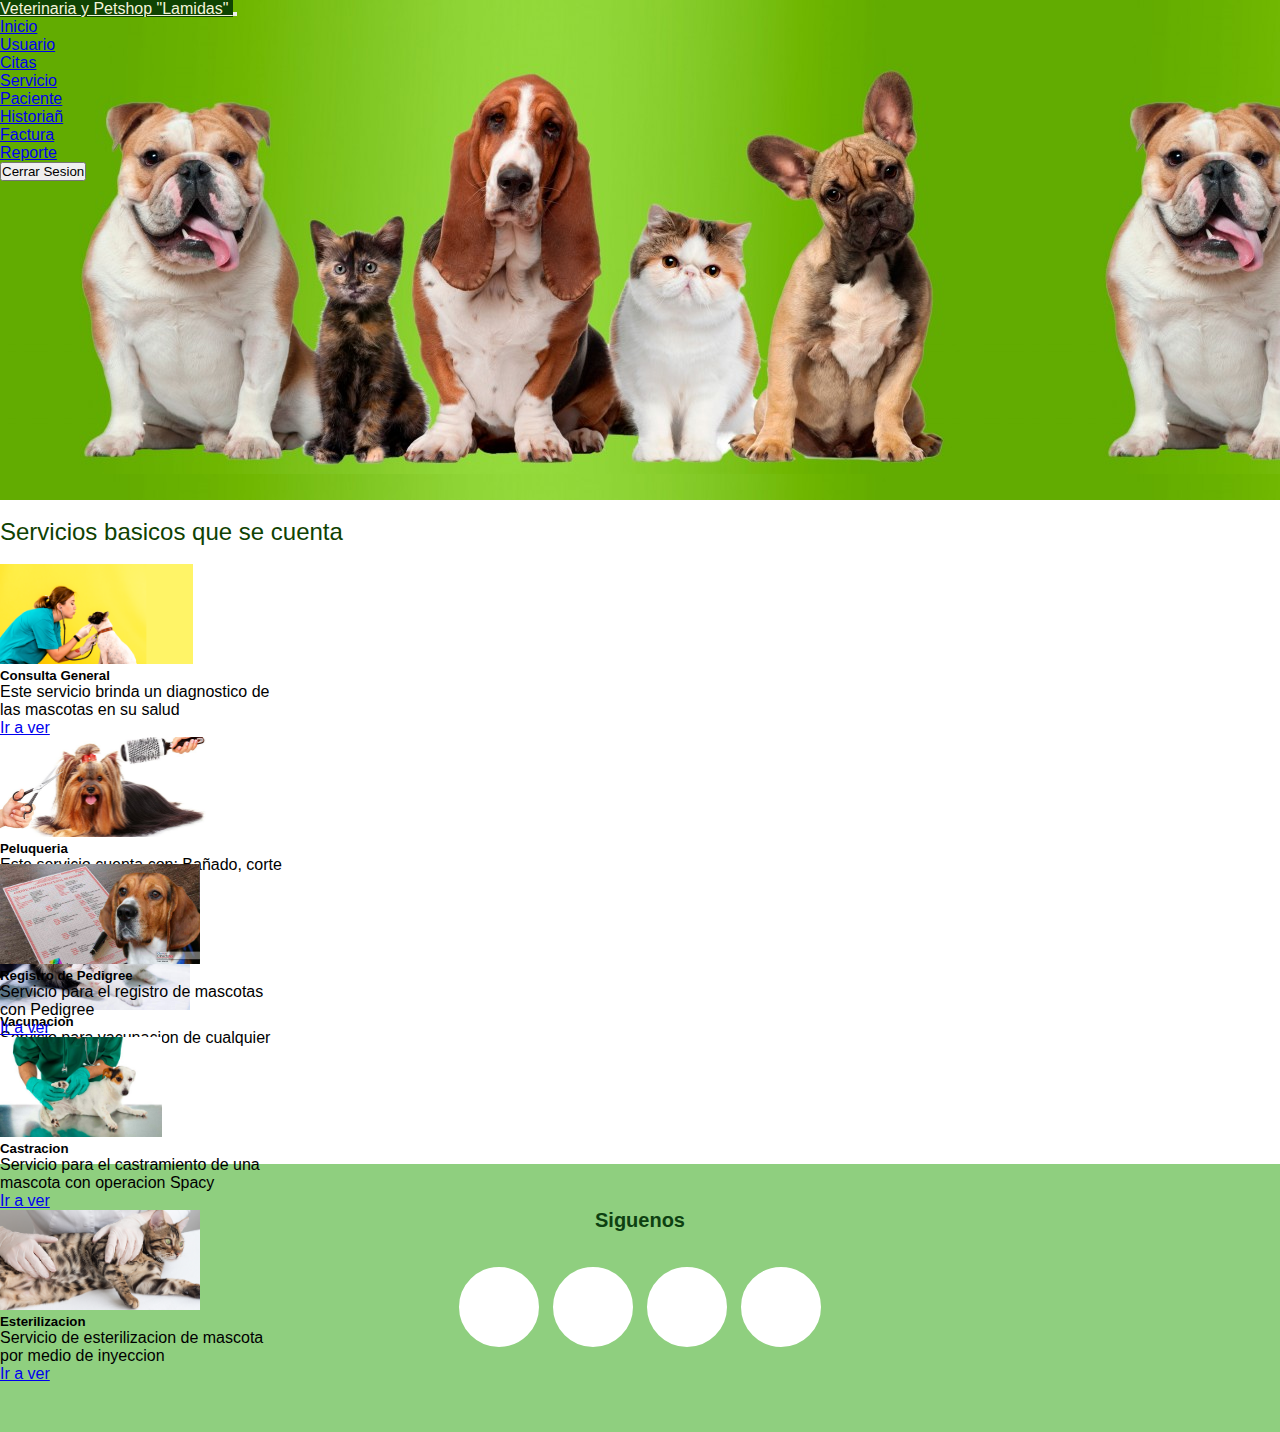
<file: proyecto/frontend/index.html>
<!DOCTYPE html>
<html lang="en">
<head>
    <meta charset="UTF-8">
    <meta http-equiv="X-UA-Compatible" content="IE=edge">
    <meta name="viewport" content="width=device-width, initial-scale=1.0">
    <title>Inicio</title>
    <link href="https://cdn.jsdelivr.net/npm/bootstrap@5.3.0-alpha1/dist/css/bootstrap.min.css" rel="stylesheet" integrity="sha384-GLhlTQ8iRABdZLl6O3oVMWSktQOp6b7In1Zl3/Jr59b6EGGoI1aFkw7cmDA6j6gD" crossorigin="anonymous">
    <link rel="stylesheet" href="./estilos.css">
    <link rel="stylesheet" href="./es_abajo.css">
    <link rel="stylesheet" href="https://use.fontawesome.com/releases/v5.6.3/css/all.css" integrity="sha384-UHRtZLI+pbxtHCWp1t77Bi1L4ZtiqrqD80Kn4Z8NTSRyMA2Fd33n5dQ8lWUE00s/" crossorigin="anonymous"> 
    <link rel="shortcut icon" href="../imagenes/logo (1).png">

</head>
<body>
    <header>
      <section>
        <nav class="navbar navbar-expand-lg bg-body-tertiary">
          <div class="container-fluid">
              <a class="navbar-brand" href="../frontend/login.html" style="background-color:rgb(16, 68, 3); width: 300px; text-align: center; color: beige;">
                  Veterinaria y Petshop "Lamidas"
                </a>
            <button class="navbar-toggler" type="button" data-bs-toggle="collapse" data-bs-target="#navbarSupportedContent" aria-controls="navbarSupportedContent" aria-expanded="false" aria-label="Toggle navigation">
              <span class="navbar-toggler-icon"></span>
            </button>
            <div class="collapse navbar-collapse" id="navbarSupportedContent">
              <ul class="navbar-nav me-auto mb-2 mb-lg-0">
                <li class="nav-item">
                  <a class="nav-link active" aria-current="page" href="../frontend/index.html">Inicio</a>
                </li>
                <li class="nav-item">
                  <a class="nav-link" href="../frontend/usuario.html">Usuario</a>
                </li>
                <li class="nav-item">
                  <a class="nav-link" href="../frontend/cita.html">Citas</a>
                </li>
                <li class="nav-item">
                  <a class="nav-link" href="../frontend/servicio.html">Servicio</a>
                </li>
                <li class="nav-item">
                  <a class="nav-link" href="../frontend/paciente.html">Paciente</a>
                </li>
                <li class="nav-item">
                  <a class="nav-link" href="../frontend/historial.html">Historiañ</a>
                </li>
                <li class="nav-item">
                  <a class="nav-link" href="../frontend/factura.html">Factura</a>
                </li>
                <li class="nav-item">
                    <a class="nav-link" href="../frontend/reporte.html">Reporte</a>
                  </li>
                  
            </div>
  <button onclick="eliminar()">Cerrar Sesion</button>
  <script src="./cerrar.js"></script>
          </div>
        </nav>
      </section>
    </header>
    <br>
    <div class="container text-center" style="color: rgb(15, 66, 2); font-family: Impact, Haettenschweiler, 'Arial Narrow Bold', sans-serif; font-size: x-large;">
      <div class="row align-items-center">
        <div class="col">

        </div>
        <div class="col">
          Servicios basicos que se cuenta
        </div>
        <div class="col">

        </div>
      </div>
    </div>
    <br>
    <div class="container text-center" style="height: 300px; color: black;">
        <div class="row align-items-center">
          <div class="col">
            <div class="card" style="width: 18rem;">
                <img src="../imagenes/consulta.png" class="card-img-top" alt="..." height="100px">
                <div class="card-body">
                  <h5 class="card-title">Consulta General</h5>
                  <p class="card-text">Este servicio brinda un diagnostico de las mascotas en su salud</p>
                  <a href="./servicio.html" class="btn btn-success">Ir a ver</a>
                </div>
            </div>
        </div>
          <div class="col">
            <div class="card" style="width: 18rem;">
                <img src="../imagenes/pelucas.jpg" class="card-img-top" alt="..." height="100px">
                <div class="card-body">
                  <h5 class="card-title">Peluqueria</h5>
                  <p class="card-text">Este servicio cuenta con: Bañado, corte de uñas, corte de pelo</p>
                  <a href="./servicio.html" class="btn btn-success">Ir a ver</a>
                </div>
            </div>
          </div>
          <div class="col">
            <div class="card" style="width: 18rem;">
                <img src="../imagenes/vacunacion.jpg" class="card-img-top" alt="..."height="100px">
                <div class="card-body">
                  <h5 class="card-title">Vacunacion</h5>
                  <p class="card-text">Servicio para vacunacion de cualquier tipo, para todo animal</p>
                  <a href="./servicio.html" class="btn btn-success">Ir a ver</a>
                </div>
            </div>          </div>
        </div>
      </div>
      <div class="container text-center" style="height: 300px; color: black;">
        <div class="row align-items-center">
          <div class="col">
            <div class="card" style="width: 18rem;">
                <img src="../imagenes/pedi.jpg" class="card-img-top" alt="..." height="100px">
                <div class="card-body">
                  <h5 class="card-title">Registro de Pedigree</h5>
                  <p class="card-text">Servicio para el registro de mascotas con Pedigree</p>
                  <a href="./servicio.html" class="btn btn-success">Ir a ver</a>
                </div>
            </div>
          </div>
          <div class="col">
            <div class="card" style="width: 18rem;">
                <img src="../imagenes/cast.jpg" class="card-img-top" alt="..." height="100px">
                <div class="card-body">
                  <h5 class="card-title">Castracion</h5>
                  <p class="card-text">Servicio para el castramiento de una mascota con operacion Spacy</p>
                  <a href="./servicio.html" class="btn btn-success">Ir a ver</a>
                </div>
            </div>
          </div>
          <div class="col">
            <div class="card" style="width: 18rem;">
                <img src="../imagenes/este.png" class="card-img-top" alt="..." height="100px">
                <div class="card-body">
                  <h5 class="card-title">Esterilizacion</h5>
                  <p class="card-text">Servicio de esterilizacion de mascota por medio de inyeccion</p>
                  <a href="./servicio.html" class="btn btn-success">Ir a ver</a>
                </div>
            </div>
          </div>
        </div>
      </div>

    <footer class ="pie-pagina">
        <div class="group-1">
          <div class="box">
          </div>
          <div class="box">
              <h2>Siguenos</h2>
              <div class="red-social">
                <ul>
                  <li>
                    <a href="" target="_blank"><i class="fab fa-facebook-f icon"></i>    </a>
                  </li>
                  <li>
                    <a href=""  target="_blank"><i class="fab fa-twitter icon"></i></a>
                  </li>
                  <li>
                    <a href="" target="_blank"><i class="fab fa-whatsapp icon"></i></a></li>
                  <li>
                    <a href="" target="_blank"><i class="fab fa-instagram icon"></i></a></li>
                </ul>
              </div>
          </div>
          <div class="box">
          </div>
        </div>
        
        <script src="https://cdn.jsdelivr.net/npm/@popperjs/core@2.9.2/dist/umd/popper.min.js" integrity="sha384-IQsoLXl5PILFhosVNubq5LC7Qb9DXgDA9i+tQ8Zj3iwWAwPtgFTxbJ8NT4GN1R8p" crossorigin="anonymous"></script>
    <script src="https://cdn.jsdelivr.net/npm/bootstrap@5.3.0-alpha1/dist/js/bootstrap.bundle.min.js" integrity="sha384-w76AqPfDkMBDXo30jS1Sgez6pr3x5MlQ1ZAGC+nuZB+EYdgRZgiwxhTBTkF7CXvN" crossorigin="anonymous"></script>
</body>
</html>
</file>
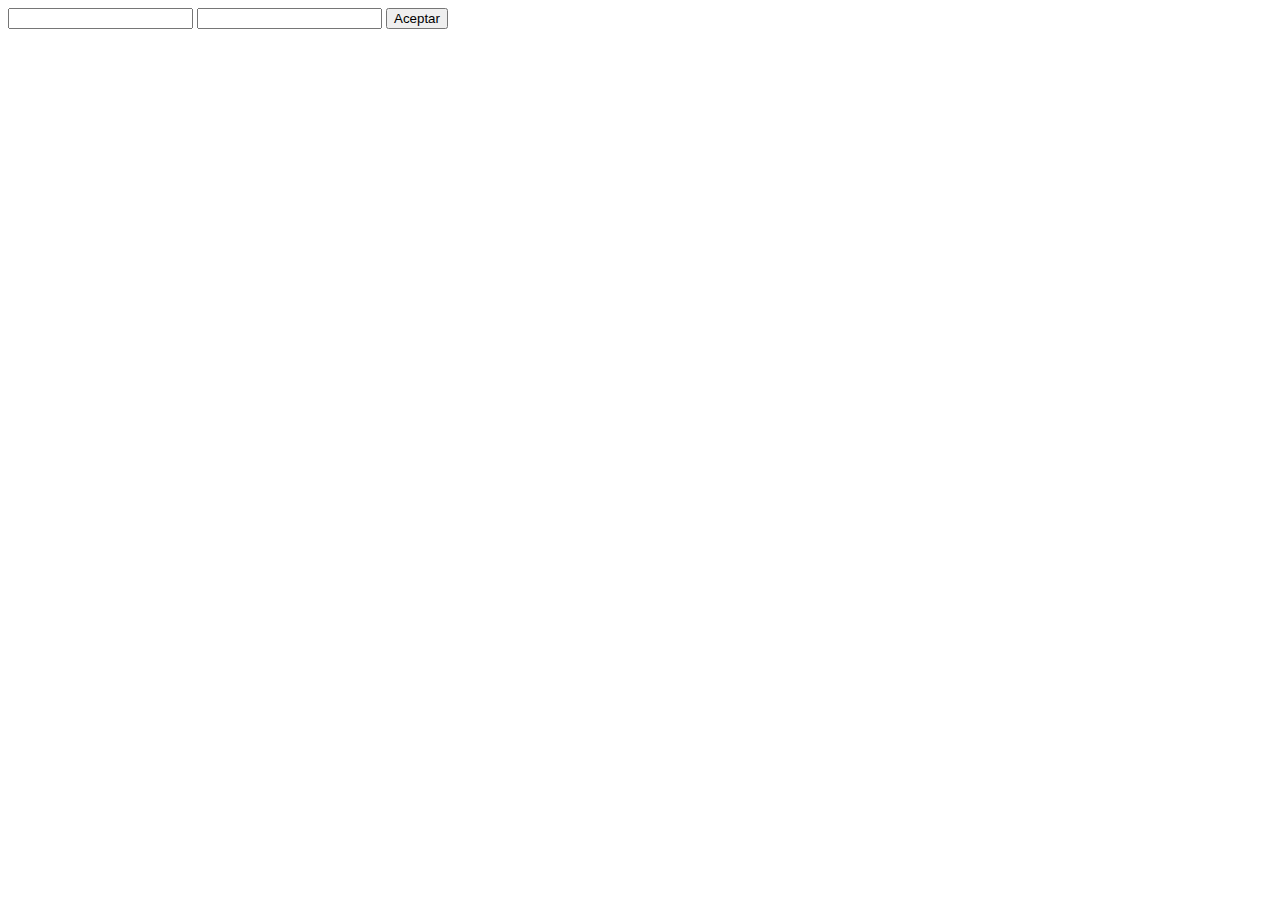
<file: prueba/login.html>
<!DOCTYPE html>
<html lang="en">
<head>
    <meta charset="UTF-8">
    <meta http-equiv="X-UA-Compatible" content="IE=edge">
    <meta name="viewport" content="width=device-width, initial-scale=1.0">
    <title>Document</title>
</head>
<body>
    <form name="frmData">
        <input id="usuario" type="text"/>
        <input id="clave" type="password"/>
        <button type="submit">Aceptar</button>
    </form>
    <script src="./login.js"></script>
</body>
</html>
</file>
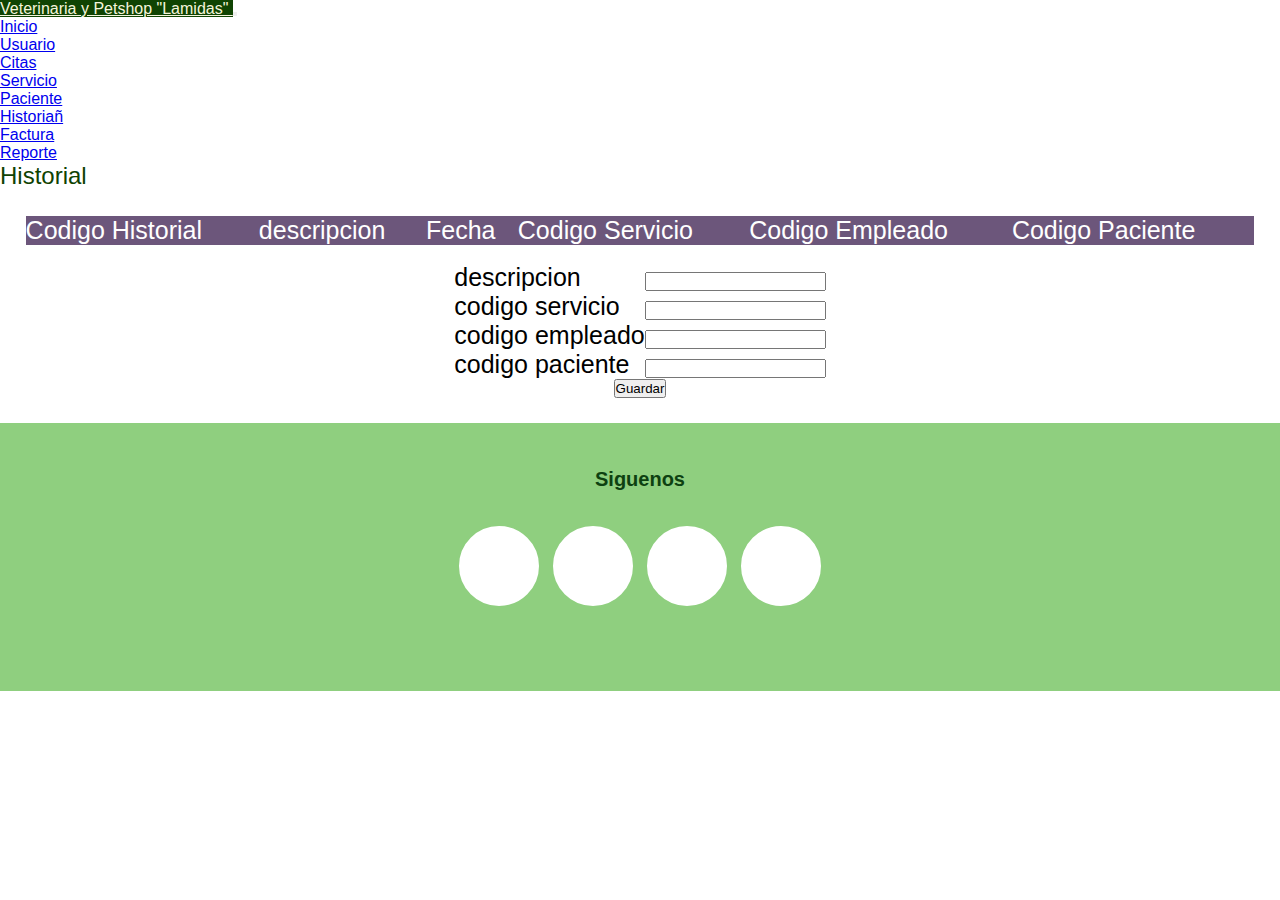
<file: proyecto/frontend/historial.html>
<!DOCTYPE html>
<html lang="en">
<head>
    <meta charset="UTF-8">
    <meta http-equiv="X-UA-Compatible" content="IE=edge">
    <meta name="viewport" content="width=device-width, initial-scale=1.0">
    <title>Historial</title>
    <link href="https://cdn.jsdelivr.net/npm/bootstrap@5.3.0-alpha1/dist/css/bootstrap.min.css" rel="stylesheet" integrity="sha384-GLhlTQ8iRABdZLl6O3oVMWSktQOp6b7In1Zl3/Jr59b6EGGoI1aFkw7cmDA6j6gD" crossorigin="anonymous">
    <link rel="stylesheet" href="./estilos.css">
    <link rel="stylesheet" href="./es_abajo.css">
    <link rel="stylesheet" href="https://use.fontawesome.com/releases/v5.6.3/css/all.css" integrity="sha384-UHRtZLI+pbxtHCWp1t77Bi1L4ZtiqrqD80Kn4Z8NTSRyMA2Fd33n5dQ8lWUE00s/" crossorigin="anonymous"> 
    <link rel="shortcut icon" href="../imagenes/logo (1).png">
    <style>
        table{
        font-size: 25px;
        border-collapse: collapse;
        }
       .caja{   
color:white;
background-color: #6c567b;
       }
       </style>
</head>
<body>
      <section>
        <nav class="navbar navbar-expand-lg bg-body-tertiary">
          <div class="container-fluid">
              <a class="navbar-brand" href="../frontend/login.html" style="background-color:rgb(16, 68, 3); width: 300px; text-align: center; color: beige;">
                  Veterinaria y Petshop "Lamidas"
                </a>
            <button class="navbar-toggler" type="button" data-bs-toggle="collapse" data-bs-target="#navbarSupportedContent" aria-controls="navbarSupportedContent" aria-expanded="false" aria-label="Toggle navigation">
              <span class="navbar-toggler-icon"></span>
            </button>
            <div class="collapse navbar-collapse" id="navbarSupportedContent">
              <ul class="navbar-nav me-auto mb-2 mb-lg-0">
                <li class="nav-item">
                  <a class="nav-link active" aria-current="page" href="../frontend/index.html">Inicio</a>
                </li>
                <li class="nav-item">
                  <a class="nav-link" href="../frontend/usuario.html">Usuario</a>
                </li>
                <li class="nav-item">
                  <a class="nav-link" href="../frontend/cita.html">Citas</a>
                </li>
                <li class="nav-item">
                  <a class="nav-link" href="../frontend/servicio.html">Servicio</a>
                </li>
                <li class="nav-item">
                  <a class="nav-link" href="../frontend/paciente.html">Paciente</a>
                </li>
                <li class="nav-item">
                  <a class="nav-link" href="../frontend/historial.html">Historiañ</a>
                </li>
                <li class="nav-item">
                  <a class="nav-link" href="../frontend/factura.html">Factura</a>
                </li>
                <li class="nav-item">
                    <a class="nav-link" href="../frontend/reporte.html">Reporte</a>
                  </li>
            </div>
          </div>
        </nav>
      </section>
    
    <div class="container text-center" style="color: rgb(15, 66, 2); font-family: Impact, Haettenschweiler, 'Arial Narrow Bold', sans-serif; font-size: x-large;">
        <div class="row align-items-center">
          <div class="col">

          </div>
          <div class="col">
            Historial
          </div>
          <div class="col">

          </div>
        </div>
      </div>

      <section style="color: black; margin: 2%;">
        <table  width="100%" >
            <thead class="caja"> <tr ><td>Codigo Historial</td>
                                <td >descripcion</td>
                                <td >Fecha</td>
                                <td>Codigo Servicio</td>
                                <td>Codigo Empleado</td> 
                                <td>Codigo Paciente</td> 
                            <td></td>
                            <td></td></tr>         
            </thead>
            <tbody id="data">
    
            </tbody >
           
        </table>
        <br>
        <div align="center">
            
        <form id='form_historial' >
            <table >
                <tr ><td>
                    descripcion</td>
                    <td><input type="text" id="descripcion" name="descripcion"></tr></td>
                    <tr><td>codigo servicio</td>
                    <td><input type="number" id="codServicio" name="codServicio"></td></tr>
                    <tr >
                    <td>codigo empleado</td>
                    <td><input type="number" id="codEmpleado" name="codEmpleado"></td></tr>
                    <tr >
                    <td>codigo paciente</td>
                     <td><input type="number" id="codPaciente" name="codPaciente"></td></tr>
        
    </table>
    
    <button  type="submit">Guardar</button>
        </form>
    
    </div>
        <script src="./historial.js">
        </script>
      </section>


    <footer class ="pie-pagina">
        <div class="group-1">
          <div class="box">
          </div>
          <div class="box">
              <h2>Siguenos</h2>
              <div class="red-social">
                <ul>
                  <li>
                    <a href="" target="_blank"><i class="fab fa-facebook-f icon"></i>    </a>
                  </li>
                  <li>
                    <a href=""  target="_blank"><i class="fab fa-twitter icon"></i></a>
                  </li>
                  <li>
                    <a href="" target="_blank"><i class="fab fa-whatsapp icon"></i></a></li>
                  <li>
                    <a href="" target="_blank"><i class="fab fa-instagram icon"></i></a></li>
                </ul>
              </div>
          </div>
          <div class="box">
          </div>
        </div>
        
        <script src="https://cdn.jsdelivr.net/npm/@popperjs/core@2.9.2/dist/umd/popper.min.js" integrity="sha384-IQsoLXl5PILFhosVNubq5LC7Qb9DXgDA9i+tQ8Zj3iwWAwPtgFTxbJ8NT4GN1R8p" crossorigin="anonymous"></script>
    <script src="https://cdn.jsdelivr.net/npm/bootstrap@5.3.0-alpha1/dist/js/bootstrap.bundle.min.js" integrity="sha384-w76AqPfDkMBDXo30jS1Sgez6pr3x5MlQ1ZAGC+nuZB+EYdgRZgiwxhTBTkF7CXvN" crossorigin="anonymous"></script>
</body>
</html>
</file>
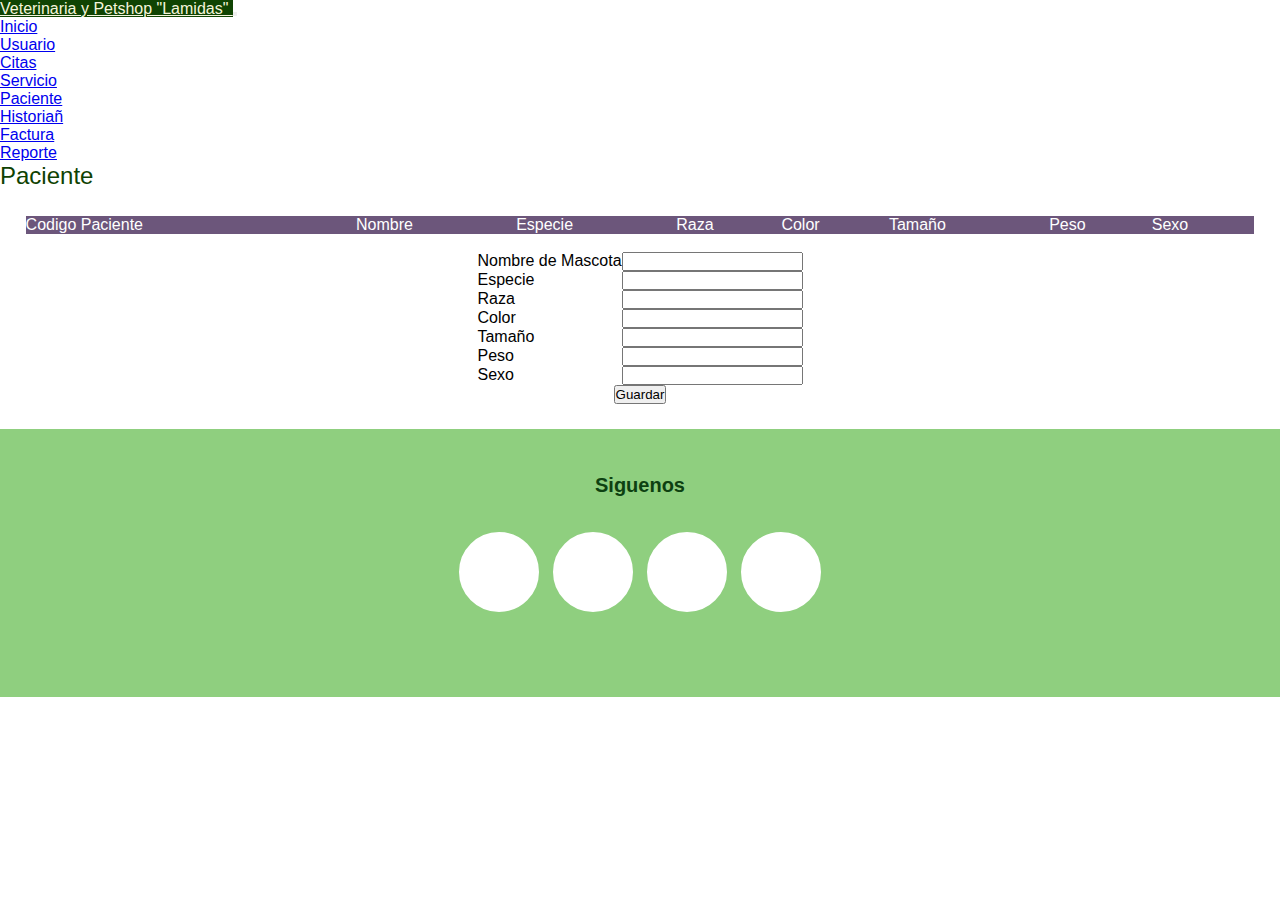
<file: proyecto/frontend/paciente.html>
<!DOCTYPE html>
<html lang="en">
<head>
    <meta charset="UTF-8">
    <meta http-equiv="X-UA-Compatible" content="IE=edge">
    <meta name="viewport" content="width=device-width, initial-scale=1.0">
    <title>Paciente</title>
    <link href="https://cdn.jsdelivr.net/npm/bootstrap@5.3.0-alpha1/dist/css/bootstrap.min.css" rel="stylesheet" integrity="sha384-GLhlTQ8iRABdZLl6O3oVMWSktQOp6b7In1Zl3/Jr59b6EGGoI1aFkw7cmDA6j6gD" crossorigin="anonymous">
    <link rel="stylesheet" href="./estilos.css">
    <link rel="stylesheet" href="./es_abajo.css">
    <link rel="stylesheet" href="https://use.fontawesome.com/releases/v5.6.3/css/all.css" integrity="sha384-UHRtZLI+pbxtHCWp1t77Bi1L4ZtiqrqD80Kn4Z8NTSRyMA2Fd33n5dQ8lWUE00s/" crossorigin="anonymous"> 
    <link rel="shortcut icon" href="../imagenes/logo (1).png">
    <style>
   
      table{
            border-collapse: collapse;
            }
           .caja{   
   color:white;
   background-color: #6c567b;
           }
       
           </style>
</head>
<body>
      <section>
        <nav class="navbar navbar-expand-lg bg-body-tertiary">
          <div class="container-fluid">
              <a class="navbar-brand" href="../frontend/login.html" style="background-color:rgb(16, 68, 3); width: 300px; text-align: center; color: beige;">
                  Veterinaria y Petshop "Lamidas"
                </a>
            <button class="navbar-toggler" type="button" data-bs-toggle="collapse" data-bs-target="#navbarSupportedContent" aria-controls="navbarSupportedContent" aria-expanded="false" aria-label="Toggle navigation">
              <span class="navbar-toggler-icon"></span>
            </button>
            <div class="collapse navbar-collapse" id="navbarSupportedContent">
              <ul class="navbar-nav me-auto mb-2 mb-lg-0">
                <li class="nav-item">
                  <a class="nav-link active" aria-current="page" href="../frontend/index.html">Inicio</a>
                </li>
                <li class="nav-item">
                  <a class="nav-link" href="../frontend/usuario.html">Usuario</a>
                </li>
                <li class="nav-item">
                  <a class="nav-link" href="../frontend/cita.html">Citas</a>
                </li>
                <li class="nav-item">
                  <a class="nav-link" href="../frontend/servicio.html">Servicio</a>
                </li>
                <li class="nav-item">
                  <a class="nav-link" href="../frontend/paciente.html">Paciente</a>
                </li>
                <li class="nav-item">
                  <a class="nav-link" href="../frontend/historial.html">Historiañ</a>
                </li>
                <li class="nav-item">
                  <a class="nav-link" href="../frontend/factura.html">Factura</a>
                </li>
                <li class="nav-item">
                    <a class="nav-link" href="../frontend/reporte.html">Reporte</a>
                  </li>
            </div>
          </div>
        </nav>
      </section>
    
    <div class="container text-center" style="color: rgb(15, 66, 2); font-family: Impact, Haettenschweiler, 'Arial Narrow Bold', sans-serif; font-size: x-large;">
        <div class="row align-items-center">
          <div class="col">

          </div>
          <div class="col">
            Paciente
          </div>
          <div class="col">

          </div>
        </div>
      </div>
      <section style="color: black; padding: 2%;">
        <table  width="100%" >
        
          <thead class="caja"> <tr >
                              <td >Codigo Paciente</td>
                              <td >Nombre</td>
                              <td >Especie</td>
                              <td >Raza</td>
                              <td >Color</td>
                              <td >Tamaño</td>
                              <td >Peso</td>
                              <td >Sexo</td>
                             
                          <td></td>
                          <td></td></tr>         
          </thead>
          <tbody id="data">
  
          </tbody >
         
      </table>
      <br>
      <div align="center">
          
      <form id='form_paciente' >
          <table >
              <tr><td>
                  Nombre de Mascota</td>
                  <td><input type="text" id="nombreMascota" name="nombreMascota"></tr></td>
                  <tr><td>Especie</td>
                  <td><input type="text" id="especie" name="especie"></td></tr>
                  <tr><td>Raza</td>
                  <td><input type="text" id="raza" name="raza"></td></tr>
                  <tr><td>Color</td>
                  <td><input type="text" id="color" name="color"></td></tr>
                  <tr><td>Tamaño</td>
                  <td><input type="text" id="tamaño" name="tamaño"></td></tr>
                  <tr><td>Peso</td>
                  <td><input type="number" id="peso" name="peso"></td></tr>
                  <tr><td>Sexo</td>
                  <td><input type="text" id="sexo" name="sexo"></td></tr>
                  
  </table>
  <button  type="submit">Guardar</button>
      </form>
  </div>
      <script src="./paciente.js">
      </script>
      </section>

    <footer class ="pie-pagina">
        <div class="group-1">
          <div class="box">
          </div>
          <div class="box">
              <h2>Siguenos</h2>
              <div class="red-social">
                <ul>
                  <li>
                    <a href="" target="_blank"><i class="fab fa-facebook-f icon"></i>    </a>
                  </li>
                  <li>
                    <a href=""  target="_blank"><i class="fab fa-twitter icon"></i></a>
                  </li>
                  <li>
                    <a href="" target="_blank"><i class="fab fa-whatsapp icon"></i></a></li>
                  <li>
                    <a href="" target="_blank"><i class="fab fa-instagram icon"></i></a></li>
                </ul>
              </div>
          </div>
          <div class="box">
          </div>
        </div>
        
        <script src="https://cdn.jsdelivr.net/npm/@popperjs/core@2.9.2/dist/umd/popper.min.js" integrity="sha384-IQsoLXl5PILFhosVNubq5LC7Qb9DXgDA9i+tQ8Zj3iwWAwPtgFTxbJ8NT4GN1R8p" crossorigin="anonymous"></script>
    <script src="https://cdn.jsdelivr.net/npm/bootstrap@5.3.0-alpha1/dist/js/bootstrap.bundle.min.js" integrity="sha384-w76AqPfDkMBDXo30jS1Sgez6pr3x5MlQ1ZAGC+nuZB+EYdgRZgiwxhTBTkF7CXvN" crossorigin="anonymous"></script>
</body>
</html>
</file>
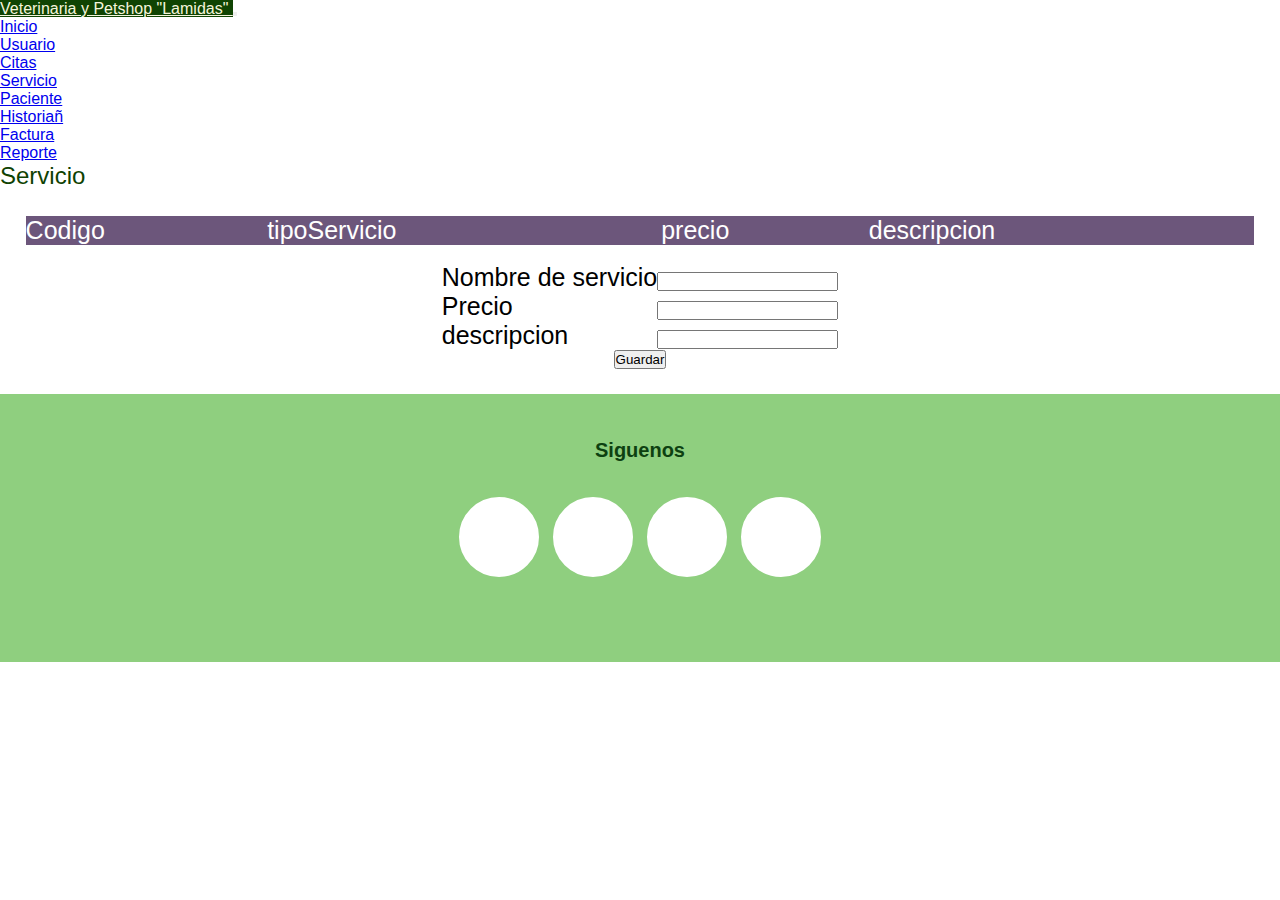
<file: proyecto/frontend/servicio.html>
<!DOCTYPE html>
<html lang="en">
<head>
    <meta charset="UTF-8">
    <meta http-equiv="X-UA-Compatible" content="IE=edge">
    <meta name="viewport" content="width=device-width, initial-scale=1.0">
    <title>Servicios</title>
    <link href="https://cdn.jsdelivr.net/npm/bootstrap@5.3.0-alpha1/dist/css/bootstrap.min.css" rel="stylesheet" integrity="sha384-GLhlTQ8iRABdZLl6O3oVMWSktQOp6b7In1Zl3/Jr59b6EGGoI1aFkw7cmDA6j6gD" crossorigin="anonymous">
    <link rel="stylesheet" href="./estilos.css">
    <link rel="stylesheet" href="./es_abajo.css">
    <link rel="stylesheet" href="https://use.fontawesome.com/releases/v5.6.3/css/all.css" integrity="sha384-UHRtZLI+pbxtHCWp1t77Bi1L4ZtiqrqD80Kn4Z8NTSRyMA2Fd33n5dQ8lWUE00s/" crossorigin="anonymous"> 
    <link rel="shortcut icon" href="../imagenes/logo (1).png">
    <style>
        table{
        font-size: 25px;
        border-collapse: collapse;
        }
       .caja{   
color:white;
background-color: #6c567b;
       }
       </style>
</head>
<body>
      <section>
        <nav class="navbar navbar-expand-lg bg-body-tertiary">
          <div class="container-fluid">
              <a class="navbar-brand" href="../frontend/login.html" style="background-color:rgb(16, 68, 3); width: 300px; text-align: center; color: beige;">
                  Veterinaria y Petshop "Lamidas"
                </a>
            <button class="navbar-toggler" type="button" data-bs-toggle="collapse" data-bs-target="#navbarSupportedContent" aria-controls="navbarSupportedContent" aria-expanded="false" aria-label="Toggle navigation">
              <span class="navbar-toggler-icon"></span>
            </button>
            <div class="collapse navbar-collapse" id="navbarSupportedContent">
              <ul class="navbar-nav me-auto mb-2 mb-lg-0">
                <li class="nav-item">
                  <a class="nav-link active" aria-current="page" href="../frontend/index.html">Inicio</a>
                </li>
                <li class="nav-item">
                  <a class="nav-link" href="../frontend/usuario.html">Usuario</a>
                </li>
                <li class="nav-item">
                  <a class="nav-link" href="../frontend/cita.html">Citas</a>
                </li>
                <li class="nav-item">
                  <a class="nav-link" href="../frontend/servicio.html">Servicio</a>
                </li>
                <li class="nav-item">
                  <a class="nav-link" href="../frontend/paciente.html">Paciente</a>
                </li>
                <li class="nav-item">
                  <a class="nav-link" href="../frontend/historial.html">Historiañ</a>
                </li>
                <li class="nav-item">
                  <a class="nav-link" href="../frontend/factura.html">Factura</a>
                </li>
                <li class="nav-item">
                    <a class="nav-link" href="../frontend/reporte.html">Reporte</a>
                  </li>
            </div>
          </div>
        </nav>
      </section>
    
    <div class="container text-center" style="color: rgb(15, 66, 2); font-family: Impact, Haettenschweiler, 'Arial Narrow Bold', sans-serif; font-size: x-large;">
        <div class="row align-items-center">
          <div class="col">

          </div>
          <div class="col">
            Servicio
          </div>
          <div class="col">

          </div>
        </div>
      </div>

      <section style="color: black; margin: 2%;">
        <table  width="100%" >
        
            <thead class="caja"> <tr ><td>Codigo</td>
                                <td >tipoServicio</td>
                                <td >precio</td>
                                <td >descripcion</td>
                               
                            <td></td>
                            <td></td></tr>         
            </thead>
            <tbody id="data">
    
            </tbody >
           
        </table>
        <br>
        <div align="center">
            
        <form id='form_servicio' >
            <table >
                <tr><td>
                    Nombre de servicio</td>
                    <td><input type="text" id="tipoServicio" name="tipoServicio"></tr></td>
                    <tr><td>Precio</td>
                    <td><input type="text" id="precio" name="precio"></td></tr>
                    <tr>
                    <td>descripcion</td>
                    <td><input type="text" id="descripcion" name="descripcion"></td></tr>
                    
    </table>
    <button  type="submit">Guardar</button>
        </form>
    </div>
        <script src="./servicios.js">
        </script>
      </section>


    <footer class ="pie-pagina">
        <div class="group-1">
          <div class="box">
          </div>
          <div class="box">
              <h2>Siguenos</h2>
              <div class="red-social">
                <ul>
                  <li>
                    <a href="" target="_blank"><i class="fab fa-facebook-f icon"></i>    </a>
                  </li>
                  <li>
                    <a href=""  target="_blank"><i class="fab fa-twitter icon"></i></a>
                  </li>
                  <li>
                    <a href="" target="_blank"><i class="fab fa-whatsapp icon"></i></a></li>
                  <li>
                    <a href="" target="_blank"><i class="fab fa-instagram icon"></i></a></li>
                </ul>
              </div>
          </div>
          <div class="box">
          </div>
        </div>
        
        <script src="https://cdn.jsdelivr.net/npm/@popperjs/core@2.9.2/dist/umd/popper.min.js" integrity="sha384-IQsoLXl5PILFhosVNubq5LC7Qb9DXgDA9i+tQ8Zj3iwWAwPtgFTxbJ8NT4GN1R8p" crossorigin="anonymous"></script>
    <script src="https://cdn.jsdelivr.net/npm/bootstrap@5.3.0-alpha1/dist/js/bootstrap.bundle.min.js" integrity="sha384-w76AqPfDkMBDXo30jS1Sgez6pr3x5MlQ1ZAGC+nuZB+EYdgRZgiwxhTBTkF7CXvN" crossorigin="anonymous"></script>
</body>
</html>
</file>
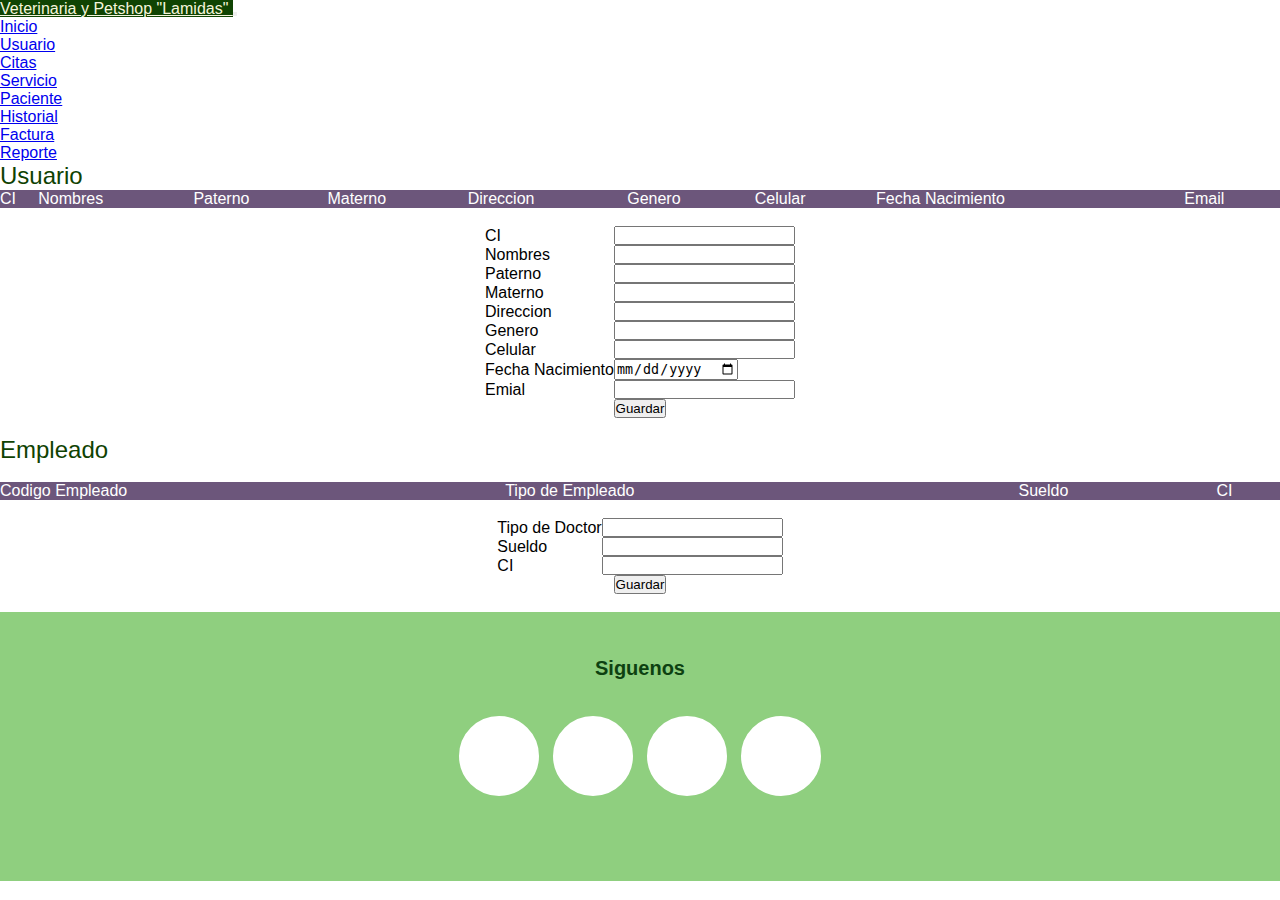
<file: proyecto/frontend/usuario.html>
<!DOCTYPE html>
<html lang="en">
<head>
    <meta charset="UTF-8">
    <meta http-equiv="X-UA-Compatible" content="IE=edge">
    <meta name="viewport" content="width=device-width, initial-scale=1.0">
    <title>Usuario</title>
    <link href="https://cdn.jsdelivr.net/npm/bootstrap@5.3.0-alpha1/dist/css/bootstrap.min.css" rel="stylesheet" integrity="sha384-GLhlTQ8iRABdZLl6O3oVMWSktQOp6b7In1Zl3/Jr59b6EGGoI1aFkw7cmDA6j6gD" crossorigin="anonymous">
    <link rel="stylesheet" href="./estilos.css">
    <link rel="stylesheet" href="./es_abajo.css">
    <link rel="stylesheet" href="https://use.fontawesome.com/releases/v5.6.3/css/all.css" integrity="sha384-UHRtZLI+pbxtHCWp1t77Bi1L4ZtiqrqD80Kn4Z8NTSRyMA2Fd33n5dQ8lWUE00s/" crossorigin="anonymous"> 
    <link rel="shortcut icon" href="../imagenes/logo (1).png">
    <style>
   
        table{
              border-collapse: collapse;
              }
             .caja{   
     color:white;
     background-color: #6c567b;
             }
         
             </style>
</head>
<body>
      <section>
        <nav class="navbar navbar-expand-lg bg-body-tertiary">
          <div class="container-fluid">
              <a class="navbar-brand" href="../frontend/login.html" style="background-color:rgb(16, 68, 3); width: 300px; text-align: center; color: beige;">
                  Veterinaria y Petshop "Lamidas"
                </a>
            <button class="navbar-toggler" type="button" data-bs-toggle="collapse" data-bs-target="#navbarSupportedContent" aria-controls="navbarSupportedContent" aria-expanded="false" aria-label="Toggle navigation">
              <span class="navbar-toggler-icon"></span>
            </button>
            <div class="collapse navbar-collapse" id="navbarSupportedContent">
              <ul class="navbar-nav me-auto mb-2 mb-lg-0">
                <li class="nav-item">
                  <a class="nav-link active" aria-current="page" href="../frontend/index.html">Inicio</a>
                </li>
                <li class="nav-item">
                  <a class="nav-link" href="../frontend/usuario.html">Usuario</a>
                </li>
                <li class="nav-item">
                  <a class="nav-link" href="../frontend/cita.html">Citas</a>
                </li>
                <li class="nav-item">
                  <a class="nav-link" href="../frontend/servicio.html">Servicio</a>
                </li>
                <li class="nav-item">
                  <a class="nav-link" href="../frontend/paciente.html">Paciente</a>
                </li>
                <li class="nav-item">
                  <a class="nav-link" href="../frontend/historial.html">Historial</a>
                </li>
                <li class="nav-item">
                  <a class="nav-link" href="../frontend/factura.html">Factura</a>
                </li>
                <li class="nav-item">
                    <a class="nav-link" href="../frontend/reporte.html">Reporte</a>
                  </li>
            </div>
          </div>
        </nav>
      </section>
    
    <div class="container text-center" style="color: rgb(15, 66, 2); font-family: Impact, Haettenschweiler, 'Arial Narrow Bold', sans-serif; font-size: x-large;">
        <div class="row align-items-center">
          <div class="col">

          </div>
          <div class="col">
            Usuario
          </div>
          <div class="col">

          </div>
        </div>
      </div>

      <section style="color: black;">
        <table  width="100%" >
            <thead class="caja"> <tr ><td>CI</td>
                                <td >Nombres</td>
                                <td >Paterno</td>
                                <td >Materno</td>
                                <td>Direccion</td> 
                                <td >Genero</td>
                                <td >Celular</td>
                                <td>Fecha Nacimiento</td>
                                <td>Email</td> 
                            <td></td>
                            <td></td></tr>         
            </thead>
            <tbody id="data">
    
            </tbody >
           
        </table>
        <br>
        <div align="center">
        <form id='form_usuario' >
            <table>
                    <td>CI</td>
                    <td><input type="text" id="ci" name="ci"></td></tr>
                    <tr>
                    <td>Nombres</td>
                    <td><input type="text" id="nombres" name="nombres"></tr></td>
                    <tr ><td>Paterno</td>
                    <td><input type="text" id="paterno" name="paterno"></td></tr>
                    <tr >
                    <td>Materno</td>
                    <td><input type="text" id="materno" name="materno"></td></tr>
                    <tr>
                    <td>Direccion</td>
                    <td><input type="text" id="direccion" name="direccion"></td></tr>
                    <tr>
                     <td>Genero</td>
                    <td><input type="text" id="genero" name="genero"></td> </tr>
                     <tr>
                     <td>Celular</td>
                     <td><input type="text" id="celular" name="celular"></td></tr>
                     <tr>
                    <td>Fecha Nacimiento</td>
                    <td><input type="date" id="fechaNacimiento" name="fechaNacimiento"></td></tr>
                    <tr>
                    <td>Emial</td>
                     <td><input type="email" id="email" name="email"></td></tr>
        
    </table>
    
    <button  type="submit">Guardar</button>
        </form>
    
    </div>
       
      </section>
      <br>
      <section>
        <div class="container text-center" style="color: rgb(15, 66, 2); font-family: Impact, Haettenschweiler, 'Arial Narrow Bold', sans-serif; font-size: x-large;">
            <div class="row align-items-center">
              <div class="col">
    
              </div>
              <div class="col">
                Empleado
              </div>
              <div class="col">
    
              </div>
            </div>
          </div>

      </section>
      <br>
      <section style="color: black;">
        <table  width="100%" >
            <thead class="caja"> <tr >
                <td>Codigo Empleado</td>               
                <td >Tipo de Empleado</td>
                <td >Sueldo</td>
                <td >CI</td>
                            <td></td>
                            <td></td></tr>         
            </thead>
            <tbody id="data1">
    
            </tbody >
           
        </table>
        <br>
        <div align="center">
        <form id='form_empleado' >
            <table>
                    <tr ><td>Tipo de Doctor</td>
                    <td><input type="text" id="tipoEmpleado" name="tipoEmpleado"></tr></td>
                    <tr ><td>Sueldo</td>
                    <td><input type="number" id="tipoEmpleado" name="tipoEmpleado"></tr></td>
                    <tr ><td>CI</td>
                    <td><input type="number" id="codUsuario" name="codUsuario"></td></tr>
    </table>
    
    <button  type="submit">Guardar</button>
        </form>
    
    </div>
        <!-- <script src="./empleado.js">
        </script> -->
        
      </section>
      <script src="./usuario.js">
    </script>
    <br>

    <footer class ="pie-pagina">
        <div class="group-1">
          <div class="box">
          </div>
          <div class="box">
              <h2>Siguenos</h2>
              <div class="red-social">
                <ul>
                  <li>
                    <a href="" target="_blank"><i class="fab fa-facebook-f icon"></i>    </a>
                  </li>
                  <li>
                    <a href=""  target="_blank"><i class="fab fa-twitter icon"></i></a>
                  </li>
                  <li>
                    <a href="" target="_blank"><i class="fab fa-whatsapp icon"></i></a></li>
                  <li>
                    <a href="" target="_blank"><i class="fab fa-instagram icon"></i></a></li>
                </ul>
              </div>
          </div>
          <div class="box">
          </div>
        </div>
        
        <script src="https://cdn.jsdelivr.net/npm/@popperjs/core@2.9.2/dist/umd/popper.min.js" integrity="sha384-IQsoLXl5PILFhosVNubq5LC7Qb9DXgDA9i+tQ8Zj3iwWAwPtgFTxbJ8NT4GN1R8p" crossorigin="anonymous"></script>
    <script src="https://cdn.jsdelivr.net/npm/bootstrap@5.3.0-alpha1/dist/js/bootstrap.bundle.min.js" integrity="sha384-w76AqPfDkMBDXo30jS1Sgez6pr3x5MlQ1ZAGC+nuZB+EYdgRZgiwxhTBTkF7CXvN" crossorigin="anonymous"></script>
</body>
</html>
</file>
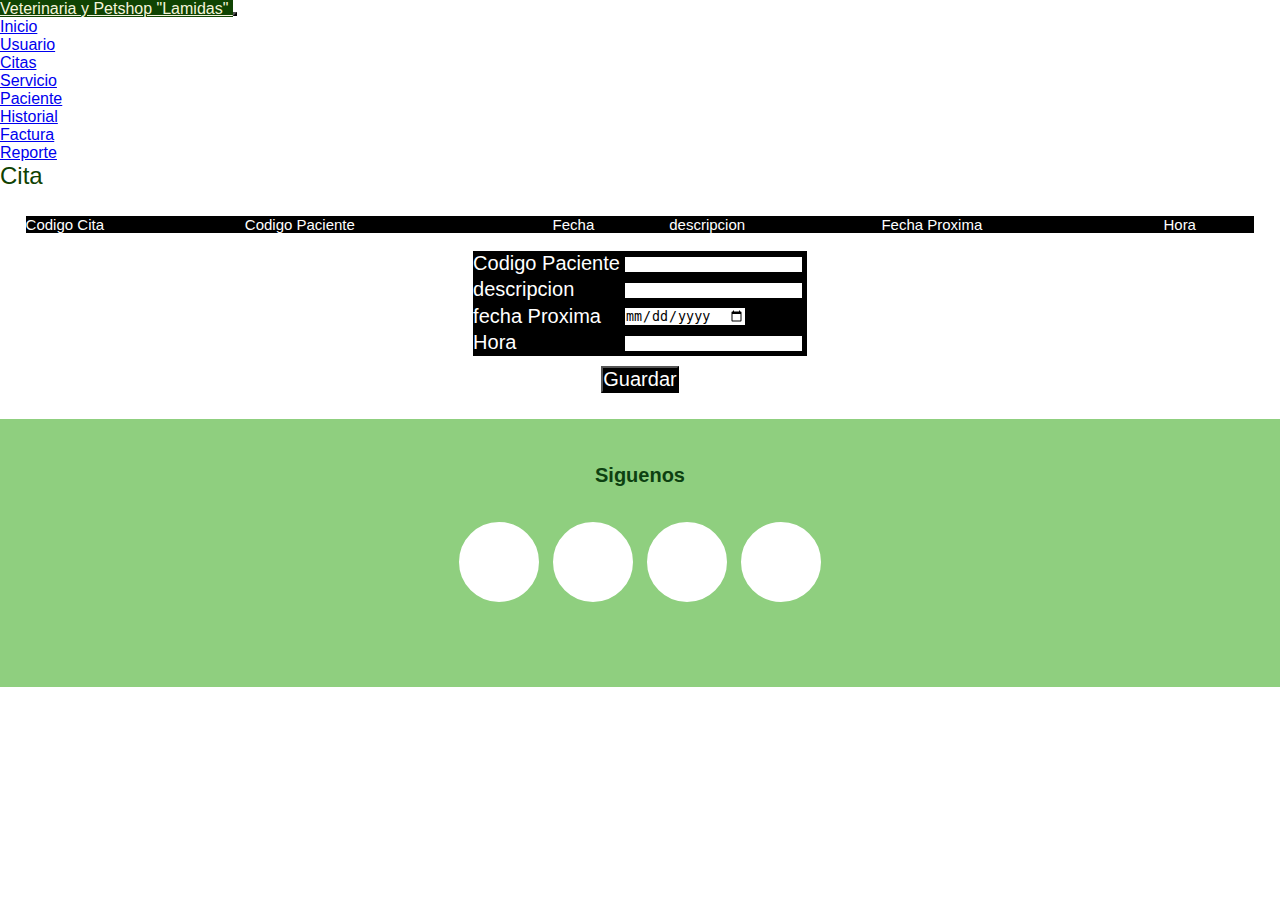
<file: proyecto/frontend/html/cita.html>
<!DOCTYPE html>
<html lang="en">
<head>
    <meta charset="UTF-8">
    <meta http-equiv="X-UA-Compatible" content="IE=edge">
    <meta name="viewport" content="width=device-width, initial-scale=1.0">
    <title>Historial</title>
    <link href="https://cdn.jsdelivr.net/npm/bootstrap@5.3.0-alpha1/dist/css/bootstrap.min.css" rel="stylesheet" integrity="sha384-GLhlTQ8iRABdZLl6O3oVMWSktQOp6b7In1Zl3/Jr59b6EGGoI1aFkw7cmDA6j6gD" crossorigin="anonymous">
    <link rel="stylesheet" href="../css/estilos.css">
    <link rel="stylesheet" href="../css/es_abajo.css">
    <link rel="stylesheet" href="https://use.fontawesome.com/releases/v5.6.3/css/all.css" integrity="sha384-UHRtZLI+pbxtHCWp1t77Bi1L4ZtiqrqD80Kn4Z8NTSRyMA2Fd33n5dQ8lWUE00s/" crossorigin="anonymous"> 
    <link rel="shortcut icon" href="../imagenes/logo (1).png">
    <style>
         table{
              border-collapse: collapse;
              font-size: 15px;
              }
              .tabla2{
            background-color:#000000;
            color:white;
            font-size: 20px;
        }
        .tabla2 input{
          color: black;
           border: 5px solid #000000;

        }
             .caja{   
     color:white;
     background-color: #000000;
             }
             button{
        background-color: #000000;
        color:white;
        margin-top: 10px ;
        font-size: 20px;
    }
       </style>
</head>
<body>
      <section>
        <nav class="navbar navbar-expand-lg bg-body-tertiary">
          <div class="container-fluid">
              <a class="navbar-brand" href="../html/login.html" style="background-color:rgb(16, 68, 3); width: 300px; text-align: center; color: beige;">
                  Veterinaria y Petshop "Lamidas"
                </a>
            <button class="navbar-toggler" type="button" data-bs-toggle="collapse" data-bs-target="#navbarSupportedContent" aria-controls="navbarSupportedContent" aria-expanded="false" aria-label="Toggle navigation">
              <span class="navbar-toggler-icon"></span>
            </button>
            <div class="collapse navbar-collapse" id="navbarSupportedContent">
              <ul class="navbar-nav me-auto mb-2 mb-lg-0">
                <li class="nav-item">
                  <a class="nav-link active" aria-current="page" href="../html/index.html">Inicio</a>
                </li>
                <li class="nav-item">
                  <a class="nav-link" href="../html/usuario.html">Usuario</a>
                </li>
                <li class="nav-item">
                  <a class="nav-link" href="../html/cita.html">Citas</a>
                </li>
                <li class="nav-item">
                  <a class="nav-link" href="../html/servicio.html">Servicio</a>
                </li>
                <li class="nav-item">
                  <a class="nav-link" href="../html/paciente.html">Paciente</a>
                </li>
                <li class="nav-item">
                  <a class="nav-link" href="../html/historial.html">Historial</a>
                </li>
                <li class="nav-item">
                  <a class="nav-link" href="../html/factura.html">Factura</a>
                </li>
                <li class="nav-item">
                    <a class="nav-link" href="../html/reporte.html">Reporte</a>
                  </li>
            </div>
          </div>
        </nav>
      </section>
    
    <div class="container text-center" style="color: rgb(15, 66, 2); font-family: Impact, Haettenschweiler, 'Arial Narrow Bold', sans-serif; font-size: x-large;">
        <div class="row align-items-center">
          <div class="col">

          </div>
          <div class="col">
            Cita
          </div>
          <div class="col">

          </div>
        </div>
      </div>

      <section style="color: black; margin: 2%;">
        <table  width="100%" >
            <thead class="caja"> <tr ><td>Codigo Cita</td>
                                <td >Codigo Paciente</td>
                                <td >Fecha</td>
                                <td >descripcion</td>
                                <td>Fecha Proxima</td>
                                <td>Hora</td> 
                                <td align="center"><a  class="fas fa-trash-alt"></a></td>
                                <td align="center"><a  class="far fa-edit"></a></td>
                          </tr>         
            </thead>
            <tbody id="data">
    
            </tbody >
           
        </table>
        <br>
        <div align="center">
        <form id='form_cita' >
            <table class="tabla2">
                <tr ><td>
                    Codigo Paciente</td>
                    <td><input type="text" id="codPaciente" name="codPaciente"></tr></td>
                    <tr ><td>descripcion</td>
                    <td><input type="text" id="descripcion" name="descripcion"></td></tr>
                    <tr >
                    <td>fecha Proxima</td>
                    <td><input type="date" id="fechaProxima" name="fechaProxima"></td></tr>
                    <tr>
                    <td>Hora</td>
                     <td><input type="text" id="hora" name="hora"></td></tr>
        
    </table>
    
    <button  type="submit">Guardar</button>
        </form>
    
    </div>
        <script src="../js/cita.js">
        </script>
      </section>


    <footer class ="pie-pagina">
        <div class="group-1">
          <div class="box">
          </div>
          <div class="box">
              <h2>Siguenos</h2>
              <div class="red-social">
                <ul>
                  <li>
                    <a href="" target="_blank"><i class="fab fa-facebook-f icon"></i>    </a>
                  </li>
                  <li>
                    <a href=""  target="_blank"><i class="fab fa-twitter icon"></i></a>
                  </li>
                  <li>
                    <a href="" target="_blank"><i class="fab fa-whatsapp icon"></i></a></li>
                  <li>
                    <a href="" target="_blank"><i class="fab fa-instagram icon"></i></a></li>
                </ul>
              </div>
          </div>
          <div class="box">
          </div>
        </div>
        
        <script src="https://cdn.jsdelivr.net/npm/@popperjs/core@2.9.2/dist/umd/popper.min.js" integrity="sha384-IQsoLXl5PILFhosVNubq5LC7Qb9DXgDA9i+tQ8Zj3iwWAwPtgFTxbJ8NT4GN1R8p" crossorigin="anonymous"></script>
    <script src="https://cdn.jsdelivr.net/npm/bootstrap@5.3.0-alpha1/dist/js/bootstrap.bundle.min.js" integrity="sha384-w76AqPfDkMBDXo30jS1Sgez6pr3x5MlQ1ZAGC+nuZB+EYdgRZgiwxhTBTkF7CXvN" crossorigin="anonymous"></script>
</body>
</html>
</file>
<file: proyecto/frontend/estilos.css>
*{
    margin: 0;
    padding: 0;
    box-sizing: border-box;
}
body{
    color: white;
    font-family: 'Gill Sans', 'Gill Sans MT', Calibri, 'Trebuchet MS', sans-serif;
}
header{
    background: url(../imagenes/index.jpg);
    background-color:rgb(143, 207, 127);
    height: 500px;
    display: block;
    justify-content: center;
}
</file>
<file: proyecto/frontend/es_abajo.css>
/*Pie de pagina*/
.pie-pagina{
    width: 100%;
    background-color:rgb(143, 207, 127);
    text-align: center;

}
.pie-pagina .group-1{
    width: 100%;
    max-width: 1200px;
    margin: auto;
    display: grid;
    grid-template-columns: repeat(3,1fr);
    grid-gap: 50px;
    padding: 45px 0px;
}
.pie-pagina .group-1 .box figure{
    width: 75%;
    height: 75%;
    display: flex;
    justify-content: center;
    align-items: center;
}
.pie-pagina .group-1 .box figure img{
    width: 250px;
}
.pie-pagina .group-1 .box h2{
    color:rgb(13, 65, 17);
    margin-bottom:25px ;
    font-size: 20px;
}
.pie-pagina .group-1 .box p{
    color:rgb(13, 65, 17);
    margin-bottom: 10px;
}
.pie-pagina .group-1 .red-social img{
    display: inline-block;
    text-decoration: none;
    width: 100px;
    height: 100px;
    color:rgb(13, 65, 17);
    margin-right: 10px;
    background-color: antiquewhite;
    text-align: center;
    transition: all 300 ms ease;
}
.pie-pagina .group-1 .red-social a:hover{
    color: aqua;
} 
.pie-pagina .group-2{
    background-color: rgb(255, 255, 255);
    padding: 15px 10px;
    text-align: center;
    color: rgb(8, 8, 8);
}
.pie-pagina .group-2 small{
    font-size: 15 px;
}
@media screen and (max-width:800px){
    .pie-pagina .group-1{
        width: 100%;
        grid-template-columns: repeat(3 ,1fr);
        grid-gap: 50px;
        padding: 45px 0px;
    }
}
.group-1 a { text-decoration: none; 
    color: black;} 


.pie-pagina .group-1 .red-social ul {
display: flex;
margin-top: 20%;
margin-right: 100%;
transform: translate(-50%, -50%);
}

.pie-pagina .group-1 .red-social ul li {
list-style: none;
}

.pie-pagina .group-1 .red-social ul li a {
width: 80px;
height: 80px;
background-color: #fff;
text-align: center;
line-height: 80px;
font-size: 35px;
margin: 0 7px;
display: block;
border-radius: 50%;
position: relative;
overflow: hidden;
border: 3px solid #fff;
z-index: 1;
}

.pie-pagina .group-1 .red-social ul li a .icon {
position: relative;
color: #262626;
transition: .5s;
z-index: 3;
}

.pie-pagina .group-1 .red-social ul li a:hover .icon {
color: #fff;
transform: rotateY(360deg);
}

.pie-pagina .group-1 .red-social ul li a:before {
content: "";
position: absolute;
top: 100%;
left: 0;
width: 100%;
height: 100%;
background: #f00;
transition: .5s;
z-index: 2;
}

.pie-pagina .group-1 .red-social ul li a:hover:before {
top: 0;
}

.pie-pagina .group-1 .red-social ul li:nth-child(1) a:before{
background: #3b5999;
}

.pie-pagina .group-1 .red-social ul li:nth-child(2) a:before{
background: #55acee;
}

.pie-pagina .group-1 .red-social ul li:nth-child(3) a:before {
background: #63df6d;
}

.pie-pagina .group-1 .red-social ul li:nth-child(4) a:before {
background: #c306e9;
}

.carreaux_presentation_light
{
display:table-cell;
width:500px; height:500px;
background-size:cover;
overflow: hidden;
position: relative;
}

.carreaux_presentation_light:hover .shadow_swhow_mini
{
background-color:rgba(254, 254, 255, 0);
}
.carreaux_presentation_light .deroul_titre
{
position: absolute;
text-transform: uppercase;
font-family: 'Roboto';
padding: 7px;
z-index: 1000;
top:60%;left:-80%;
color:#ffffff;
font-weight: 300;
font-size: 13px; width: 80%;
-webkit-transition: all 0.7s;
-moz-transition: all 0.7s;
-ms-transition: all 0.7s;
transition: all 0.7s;

}
.carreaux_presentation_light:hover .deroul_titre
{
background-color:#778686; left:0px;

}
.carreaux_presentation_light .deroul_soustitre
{
position: absolute;
font-family: 'Roboto';
padding: 5px;
z-index: 1000;
top:60%;right:-85%;
margin-top: 25px;
color:#c4bebe;
font-weight: 300;
font-size: 11px; width: 80%;
-webkit-transition: all 0.7s;
-moz-transition: all 0.7s;
-ms-transition: all 0.7s;
transition: all 0.7s;
}
.carreaux_presentation_light:hover .deroul_soustitre
{
background-color:#121313;right:0px;
}

.contenedorLetra{
font-family:verdana;
color:rgb(0, 0, 0);
text-shadow: 1px  0px 0px black,    
             0px  1px 0px black,
            -1px  0px 0px black,
             0px -1px 0px white;
}
</file>
<file: proyecto/frontend/css/estilos.css>
*{
    margin: 0;
    padding: 0;
    box-sizing: border-box;
}
body{
    color: white;
    font-family: 'Gill Sans', 'Gill Sans MT', Calibri, 'Trebuchet MS', sans-serif;
}
header{
    background: url(../imagenes/index.jpg);
    background-color:rgb(143, 207, 127);
    height: 500px;
    display: block;
    justify-content: center;
}
</file>
<file: proyecto/frontend/css/es_abajo.css>
/*Pie de pagina*/
.pie-pagina{
    width: 100%;
    background-color:rgb(143, 207, 127);
    text-align: center;

}
.pie-pagina .group-1{
    width: 100%;
    max-width: 1200px;
    margin: auto;
    display: grid;
    grid-template-columns: repeat(3,1fr);
    grid-gap: 50px;
    padding: 45px 0px;
}
.pie-pagina .group-1 .box figure{
    width: 75%;
    height: 75%;
    display: flex;
    justify-content: center;
    align-items: center;
}
.pie-pagina .group-1 .box figure img{
    width: 250px;
}
.pie-pagina .group-1 .box h2{
    color:rgb(13, 65, 17);
    margin-bottom:25px ;
    font-size: 20px;
}
.pie-pagina .group-1 .box p{
    color:rgb(13, 65, 17);
    margin-bottom: 10px;
}
.pie-pagina .group-1 .red-social img{
    display: inline-block;
    text-decoration: none;
    width: 100px;
    height: 100px;
    color:rgb(13, 65, 17);
    margin-right: 10px;
    background-color: antiquewhite;
    text-align: center;
    transition: all 300 ms ease;
}
.pie-pagina .group-1 .red-social a:hover{
    color: aqua;
} 
.pie-pagina .group-2{
    background-color: rgb(255, 255, 255);
    padding: 15px 10px;
    text-align: center;
    color: rgb(8, 8, 8);
}
.pie-pagina .group-2 small{
    font-size: 15 px;
}
@media screen and (max-width:800px){
    .pie-pagina .group-1{
        width: 100%;
        grid-template-columns: repeat(3 ,1fr);
        grid-gap: 50px;
        padding: 45px 0px;
    }
}
.group-1 a { text-decoration: none; 
    color: black;} 


.pie-pagina .group-1 .red-social ul {
display: flex;
margin-top: 20%;
margin-right: 100%;
transform: translate(-50%, -50%);
}

.pie-pagina .group-1 .red-social ul li {
list-style: none;
}

.pie-pagina .group-1 .red-social ul li a {
width: 80px;
height: 80px;
background-color: #fff;
text-align: center;
line-height: 80px;
font-size: 35px;
margin: 0 7px;
display: block;
border-radius: 50%;
position: relative;
overflow: hidden;
border: 3px solid #fff;
z-index: 1;
}

.pie-pagina .group-1 .red-social ul li a .icon {
position: relative;
color: #262626;
transition: .5s;
z-index: 3;
}

.pie-pagina .group-1 .red-social ul li a:hover .icon {
color: #fff;
transform: rotateY(360deg);
}

.pie-pagina .group-1 .red-social ul li a:before {
content: "";
position: absolute;
top: 100%;
left: 0;
width: 100%;
height: 100%;
background: #f00;
transition: .5s;
z-index: 2;
}

.pie-pagina .group-1 .red-social ul li a:hover:before {
top: 0;
}

.pie-pagina .group-1 .red-social ul li:nth-child(1) a:before{
background: #3b5999;
}

.pie-pagina .group-1 .red-social ul li:nth-child(2) a:before{
background: #55acee;
}

.pie-pagina .group-1 .red-social ul li:nth-child(3) a:before {
background: #63df6d;
}

.pie-pagina .group-1 .red-social ul li:nth-child(4) a:before {
background: #c306e9;
}

.carreaux_presentation_light
{
display:table-cell;
width:500px; height:500px;
background-size:cover;
overflow: hidden;
position: relative;
}

.carreaux_presentation_light:hover .shadow_swhow_mini
{
background-color:rgba(254, 254, 255, 0);
}
.carreaux_presentation_light .deroul_titre
{
position: absolute;
text-transform: uppercase;
font-family: 'Roboto';
padding: 7px;
z-index: 1000;
top:60%;left:-80%;
color:#ffffff;
font-weight: 300;
font-size: 13px; width: 80%;
-webkit-transition: all 0.7s;
-moz-transition: all 0.7s;
-ms-transition: all 0.7s;
transition: all 0.7s;

}
.carreaux_presentation_light:hover .deroul_titre
{
background-color:#778686; left:0px;

}
.carreaux_presentation_light .deroul_soustitre
{
position: absolute;
font-family: 'Roboto';
padding: 5px;
z-index: 1000;
top:60%;right:-85%;
margin-top: 25px;
color:#c4bebe;
font-weight: 300;
font-size: 11px; width: 80%;
-webkit-transition: all 0.7s;
-moz-transition: all 0.7s;
-ms-transition: all 0.7s;
transition: all 0.7s;
}
.carreaux_presentation_light:hover .deroul_soustitre
{
background-color:#121313;right:0px;
}

.contenedorLetra{
font-family:verdana;
color:rgb(0, 0, 0);
text-shadow: 1px  0px 0px black,    
             0px  1px 0px black,
            -1px  0px 0px black,
             0px -1px 0px white;
}
</file>
